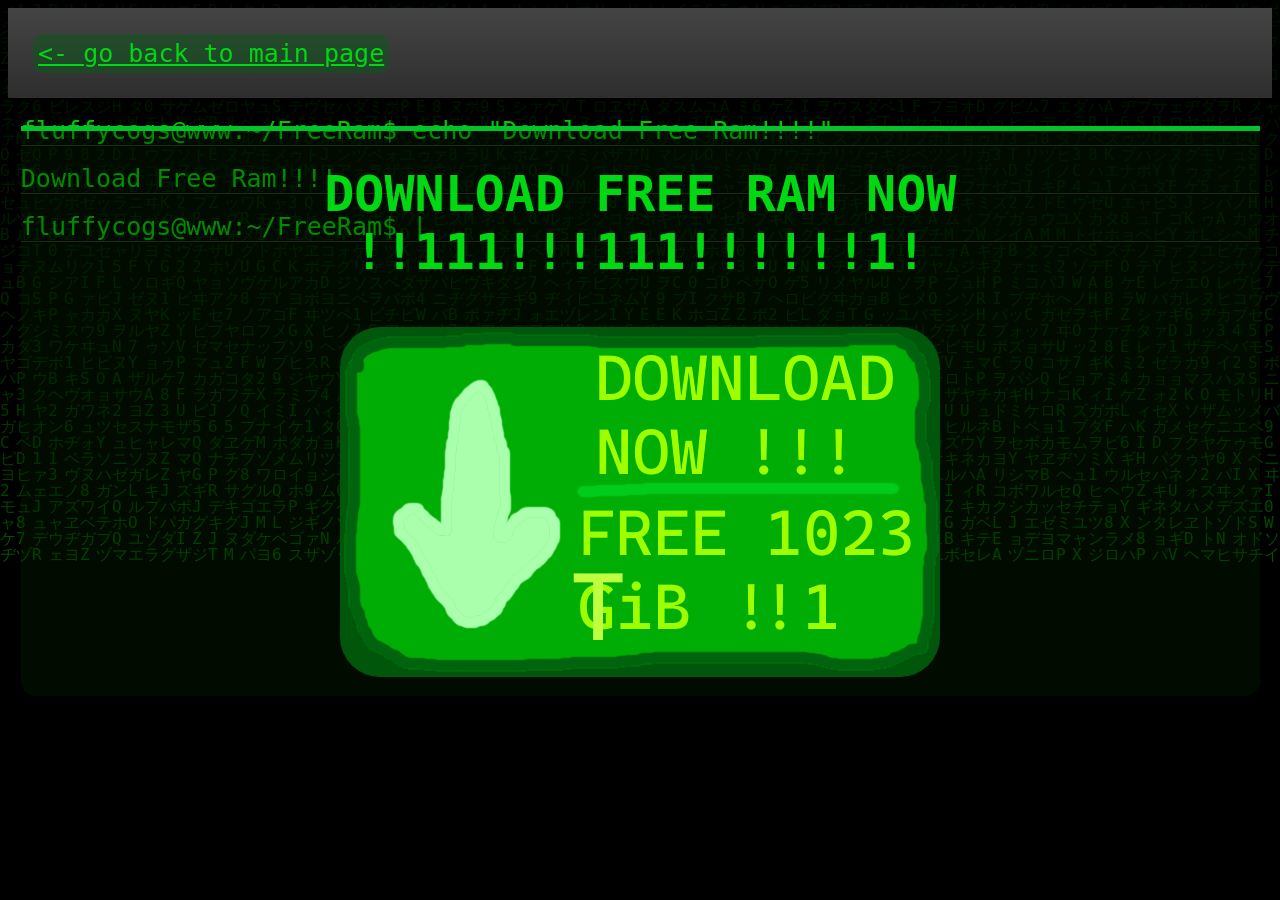
<file: freeram.html>
<!DOCTYPE html>
<html lang="en" dir="ltr">
  <head>
    <!-- boring meta tags -->
    <meta name="author" content="FluffyCogs">
    <meta charset="UTF-8">
    <meta name="viewport" content="width=device-width, initial-scale=1.0">
    <meta name="robots" content="noarchive">
    <meta name="robots" content="noindex">
    <meta name="robots" content="noimageindex">
    <meta name="robots" content="nosnippet">
    <meta property="og:title" content="FRee RaM!!!">
    <meta property="og:description" content="10223 tIb!11">
    <meta property="og:image" content="https://cdn-prd.content.metamorphosis.com/wp-content/uploads/sites/6/2022/12/shutterstock_781327003-1.jpg">

    <title>FREE RAM</title>

    <!-- boring link tags -->
    <link rel="icon" href="assets/images/assorted_animals/ram.png" type="image/png">
    <link rel="stylesheet" href="css/freeramstyle.css">
    <link rel="stylesheet" href="css/fonts.css">
  </head>
  <body>
    <!-- What are you doing here? -->
    <header>
      <div class="navbar">
        <a href="index.html"><- go back to main page</a>
      </div>
    </header>
    <p>fluffycogs@www:~/FreeRam$ echo "Download Free Ram!!!!"</p>
    <p>Download Free Ram!!!!</p>
    <p>fluffycogs@www:~/FreeRam$ <span class="blink">|</span></p>
    <div class="content_block">
      <h1><span class="gay">DOW<span class="blink">N</span>LOAD FREE RA<span class="blink">M</span> NOW !<span class="blink">!</span>111!!!1<span class="blink">1</span>1!!<span class="blink">!</span>!!!1<span class="blink">!</span></span></h1>
      <a href="assets/images/assorted_animals/ram.png" download="YourFreeRam.png"><img src="assets/images/free_ram_button.png" alt="DOWNLOAD FREE RAM HERE"></a>
    </div>
    <!-- i took the matrix rain thing below from here xd: https://dev.to/javascriptacademy/matrix-raining-code-effect-using-javascript-4hep -->
    <canvas id="matrix"></canvas>
    <script>
      const canvas = document.getElementById('matrix');
      const context = canvas.getContext('2d');
      
      canvas.width = window.innerWidth;
      canvas.height = window.innerHeight;

      const katakana = 'アァカサタナハマヤャラワガザダバパイィキシチニヒミリヰギジヂビピウゥクスツヌフムユュルグズブヅプエェケセテネヘメレヱゲゼデベペオォコソトノホモヨョロヲゴゾドボポヴッン';
      const latin = 'ABCDEFGHIJKLMNOPQRSTUVWXYZ';
      const nums = '0123456789';

      const alphabet = katakana + latin + nums;

      const fontSize = 16;
      const columns = canvas.width/fontSize;
      const rainDrops = [];
      
      for( let x = 0; x < columns; x++ ) {
        rainDrops[x] = 1;
      }

      const draw = () => {
        context.fillStyle = 'rgba(0, 0, 0, 0.05)';
        context.fillRect(0, 0, canvas.width, canvas.height);

        context.fillStyle = '#00FF0055';
        context.font = fontSize + 'px monospace';
        
        for(let i = 0; i < rainDrops.length; i++) {
          const text = alphabet.charAt(Math.floor(Math.random() * alphabet.length));
          context.fillText(text, i*fontSize, rainDrops[i]*fontSize);

          if(rainDrops[i]*fontSize > canvas.height && Math.random() > 0.975){
              rainDrops[i] = 0;
          }
          rainDrops[i]++;
        }
      };
      setInterval(draw, 30);
    </script>
  </body>
</html>
</file>
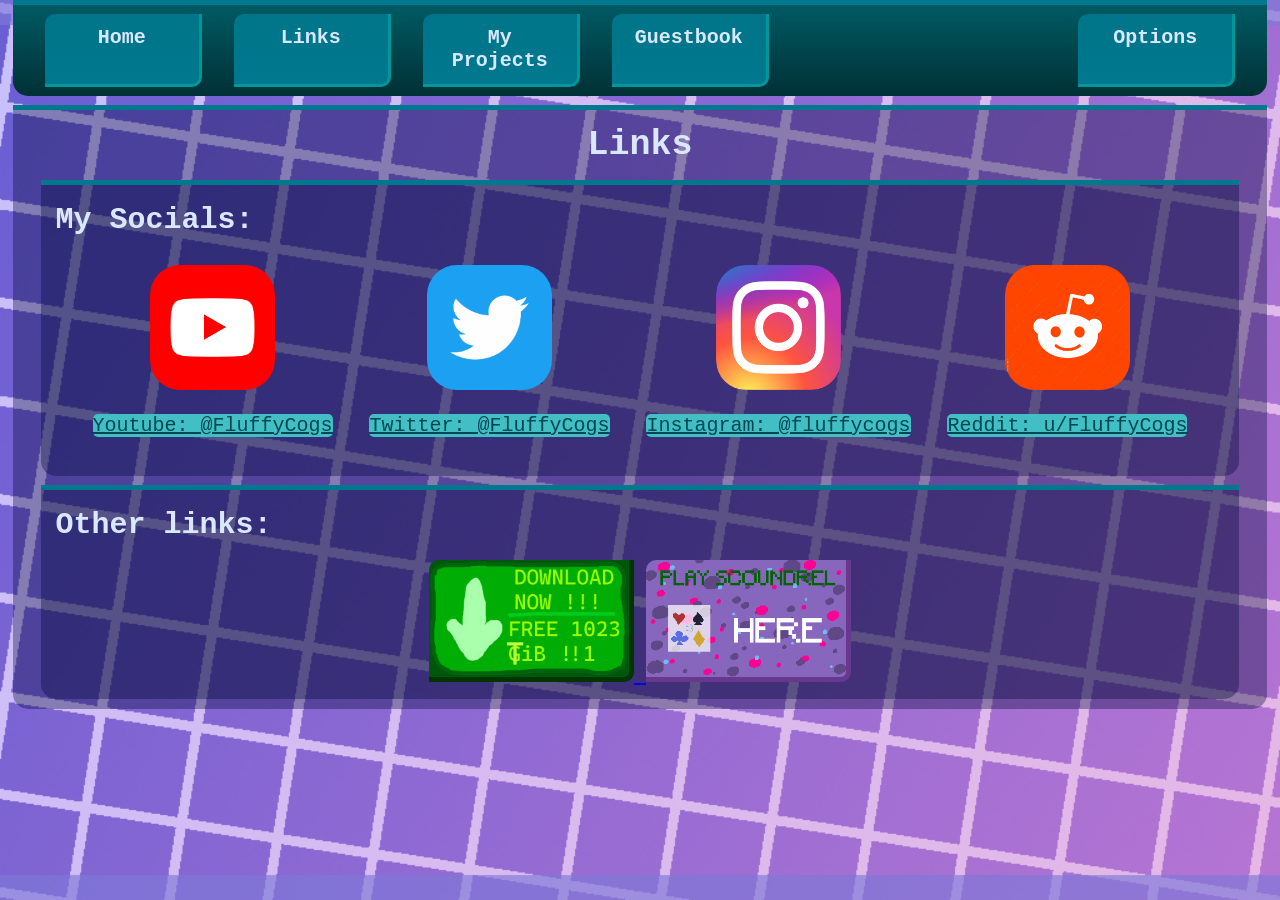
<file: links.html>
<!DOCTYPE html>
<html lang="en" dir="ltr">
  <head>
    <!-- boring meta tags -->
    <meta name="author" content="FluffyCogs">
    <meta charset="UTF-8">
    <meta name="viewport" content="width=device-width, initial-scale=1.0">
    <meta name="robots" content="noarchive">
    <meta name="robots" content="noindex">
    <meta name="robots" content="noimageindex">
    <meta name="robots" content="nosnippet">

    <title>my links</title>

    <!-- boring link tags -->
    <link rel="icon" href="assets/icon.webp" type="image/webp">
    <link rel="stylesheet" href="css/style.css">
    <link rel="stylesheet" href="css/links.css">
    <link rel="stylesheet" href="css/fonts.css">
  </head>
  <!-- What are you doing here? -->
  <body>
    <header>
      <nav class="navbar">
        <ul class="navbar_list">
          <a href="index.html" class="navbar_item"><li >Home</li></a>
          <a href="links.html" class="navbar_item"><li >Links</li></a>
          <a href="" class="navbar_item"><li >My Projects</li></a>
          <a href="" class="navbar_item"><li >Guestbook</li></a>
          <a href="" class="navbar_item options"><li>Options</li></a>
        </ul>
      </nav>
    </header>
    <div class="content_block">
      <h1>Links</h1>
      <div class="content_block">
        <h2>My Socials:</h2>
        <ul class="links-list">
          <li class="my-link">
            <a href="https://www.reddit.com/user/FluffyCogs/" target="_blank">
              <img src="assets/images/logos/youtube.png" alt="Link to my Youtube" class="logo"><br>
              <p>Youtube: @FluffyCogs</p>
            </a>
          </li>
          <li class="my-link">
            <a href="https://www.twitter.com/fluffycogs" target="_blank">
              <img src="assets/images/logos/twitter.png" alt="Link to my Twitter" class="logo"><br>
              <p>Twitter: @FluffyCogs</p>
            </a>
          </li>
          <li class="my-link">
            <a href="https://www.instagram.com/fluffycogs" target="_blank">
              <img src="assets/images/logos/instagram.png" alt="Link to my Instagram" class="logo"><br>
              <p>Instagram: @fluffycogs</p>
            </a>
          </li>
          <li class="my-link">
            <a href="https://www.reddit.com/user/FluffyCogs/" target="_blank">
              <img src="assets/images/logos/reddit.png" alt="Link to my Reddit" class="logo"><br>
              <p>Reddit: u/FluffyCogs</p>
            </a>
          </li>
        </ul>
      </div>
      <div class="content_block">
        <h2>Other links:</h2>
        <ul class="links-list">
          <li>
            <a href="freeram.html">
              <img src="assets/images/free_ram_button.png" alt="FREE RAM" class="link-button formatted_image green-border">
            </a>
            <a href="scoundrel_game.html">
              <img src="assets/images/play_scoundrel_button.gif" alt="Play Scoundrel" class="link-button formatted_image purple-border">
            </a>
          </li>
        </ul>
      </div>
    </div>
  </body>
</html>
</file>
<file: css/freeramstyle.css>
body {
  background-color: black;
  color: rgb(0, 201, 0);
  font-family: "Jetbrains Mono", monospace;
  font-size: 25px;
  overflow: hidden;
}
p {
  margin: 2vh 1vw;
  border-bottom: 1px solid #2e2e2e;
}
h1 {
  color: #00d812;
}
.navbar a {
  color: #00d812;
  margin-left: 25px;
  padding: 5px;
  background-color: #005f156c;
  border-radius: 10px;
}
.navbar a:hover {
  color: rgb(0, 54, 0);
  background-color: #00ff379d;
}
header {
  background-image: linear-gradient(to top, #2e2e2e, #444444);
}
.navbar {
  height: 10vh;
  align-content: center;
}
.blink {
  animation: blinker 1s step-start infinite;
}
.content_block {
  position: fixed;
  top: 12%;
  width: 96.8%;
  box-sizing: border-box;
  padding: 0 15px 1px 15px;
  margin: 2vh 1vw;
  background-color: #031f005b;
  border-top: 5px solid #00c42a;
  border-radius: 0 0 15px 15px;
  text-align: center;
}
img {
  border-radius: 40px;
  margin: 0.5em
}
#matrix {
  position: absolute;
  top: 0;
  left: 0;
  z-index: -1;
}
.gay {
  animation: gay-anim 1s linear infinite;
}

@keyframes blinker {
  50% {
  opacity: 0;
  }
}
@keyframes gay-anim {
  12.5%{
    color: #000;
  }
  25%{
    color: #F00;
  }
  37.5%{
    color: #0F0;
  }
  50%{
    color: #FF0;
  }
  62.5%{
    color: #00F;
  }
  75%{
    color: #F0F;
  }
  87.5%{
    color: #0FF;
  }
  100%{
    color: #FFF;
  }
}
</file>
<file: css/fonts.css>
@font-face {
    font-family: "Sono";
    src: url("../assets/fonts/Sono_Proportional-Regular.ttf") format("ttf");
}

@font-face {
    font-family: "Jetbrains Mono", monospace;
    src: url("../assets/fonts/JetBrainsMono-Regular.ttf") format("ttf");
}
</file>
<file: css/style.css>
/* GENERAL */
body{
  margin: 0;
  padding: 0;
  background-image: url(../assets/images/background.png);
  background-size: cover;
  background-position: center;
  background-attachment: fixed;
  font-size: 20px;
  color: #dae8ff;
  font-family: "Sono", monospace;
  overflow-x: hidden;
}
p a{
  color: #004753;
  background-color: #41bfc4;
  border-radius: 5px;
  text-decoration-color: #004753;
}
a p{
  color: #004753;
  background-color: #41bfc4;
  border-radius: 5px;
  text-decoration: underline;
  text-decoration-color: #004753;
}
h1{
  font-size: 35px;
  text-align: center;
}
h2{
  margin: 2vh 0;
}
p{
  margin: 2vh 0;
}
.formatted_image{
  border: 0 solid #00788d;
  border-right-width: 5px;
  border-bottom-width: 5px;
  border-radius: 10px 0 10px 0;
}
.content_block{
  box-sizing: border-box;
  max-width: 98vw;
  padding: 0 15px 1px 15px;
  margin: 1vh 1vw;
  background-color: #0006385b;
  border-top: 5px solid #00788d;
  border-radius: 0 0 15px 15px;
}

/* NAVBAR */
header{
  position: sticky;
  top: 0vh;
}
.navbar{
  width: 98%;
  margin: 0 1vw 1vh 1vw;
  padding: 1vh 0;
  background-image: linear-gradient(to top, rgb(0, 49, 53), rgb(0, 90, 99));
  border-top: 5px solid #00788d;
  border-radius: 0 0 15px 15px;
}
.navbar_list{
  width: 95.5vw;
  display: inline-flex;
  justify-items: flex-start;
  list-style: none;
  padding: 0;
  margin: 0 2.5vw;
}
.navbar_item{
  width: 6.5em;
  padding: 0.6em;
  margin-right: 2.5vw;
  background-image: linear-gradient(to top, #00788d, #00758a);
  border: 0 solid #00979c;
  border-right-width: 3px;
  border-bottom-width: 3px;
  border-radius: 10px 0 10px 0;
  text-align: center;
  font-weight: 700;
  text-decoration: none;
  color: inherit;
}
.navbar_item:hover{
  background-image: linear-gradient(to top, #006669, #00758a);
}
.options{
  margin-left: auto;
}

/* INDEX */
.index_main{
  display: flex;
  flex-flow: row nowrap;
}
.main_content_block{
  width: 75vw;
  min-height: 82vh;
}
.blinkies_div{
  text-align: center;
}
.stickers_div{
  text-align: center;
}
.buttons_div{
  text-align: center;
}
.me{
  width: 250px;
  height: 312.5px;
}
.whats_new{
  text-align: center;
}

.right_blocks{
  position: sticky;
  top: 12vh;
  align-self: flex-start;
}
.ferret_image_block{
  text-align: center;
  width: 21.5vw;
  height: 60vh;
}
#ferret_image{
  height: 200px;
  width: 200px;
}
.hiiii{
  text-align: center;
  align-content: center;
  height: 24vh;
}
#quote{
  font-style: italic;
  text-decoration: underline;
}

/* SCOUNDREL */
.scoundrel_div{
  text-align: center;
}
.scoundrel_game_iframe{
  max-width: 95%;
  margin: 10px 0 -10px 0;
}
</file>
<file: css/links.css>
h1 {
  margin: 15px;
}
.links-list {
    display: flex;
    flex-flow: row wrap;
    list-style: none;
    justify-content: space-evenly;
    padding: 0;
    margin: 10px;
}
.my-link {
  font-size: 20px;
  margin: 10px;
  color: #4cfff6;
  text-align: center;
}
.my-link:hover{
    text-decoration: underline;
}
.logo {
    height: 125px;
    width: 125px;
    border-radius: 30px;
}
.link-button {
  width: 200px;
  height: 116.66px;
}
.green-border {
  border-color: rgb(0, 53, 0);
}
.purple-border {
  border-color: rgb(104, 56, 143);
}
</file>
